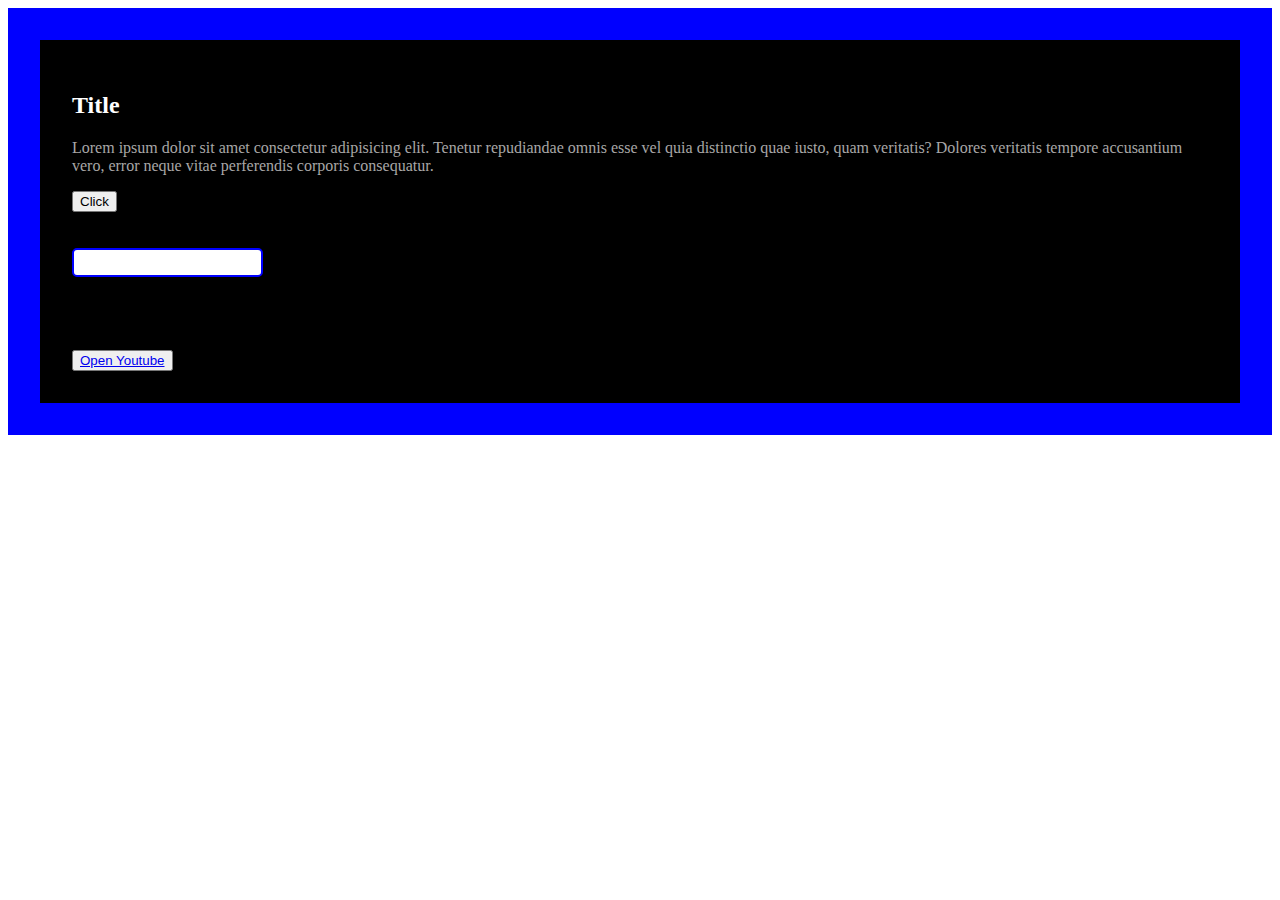
<file: index.html>
<!DOCTYPE html>
<html lang="en">
	<head>
		<meta charset="UTF-8" />
		<meta
			name="viewport"
			content="width=device-width, initial-scale=1.0"
		/>
		<title>Window Element</title>
		<link
			rel="stylesheet"
			href="./css/style.css"
		/>
	</head>
	<body>
		<div class="container-1">
			<div class="container-2">
				<h2>Title</h2>
				<p>
					Lorem ipsum dolor sit amet consectetur adipisicing elit. Tenetur
					repudiandae omnis esse vel quia distinctio quae iusto, quam veritatis?
					Dolores veritatis tempore accusantium vero, error neque vitae
					perferendis corporis consequatur.
				</p>
				<button
					type="button"
					class="my-button"
				>
					Click</button
				><br /><br /><br />
				<input
					type="text"
					class="my-input"
				/>
				<h3 class="selected-text"></h3>
				<br /><br /><br />
				<button><a href="http://youtube.com">Open Youtube</a></button>
			</div>
		</div>
		<script src="./js/main.js"></script>
	</body>
</html>
</file>
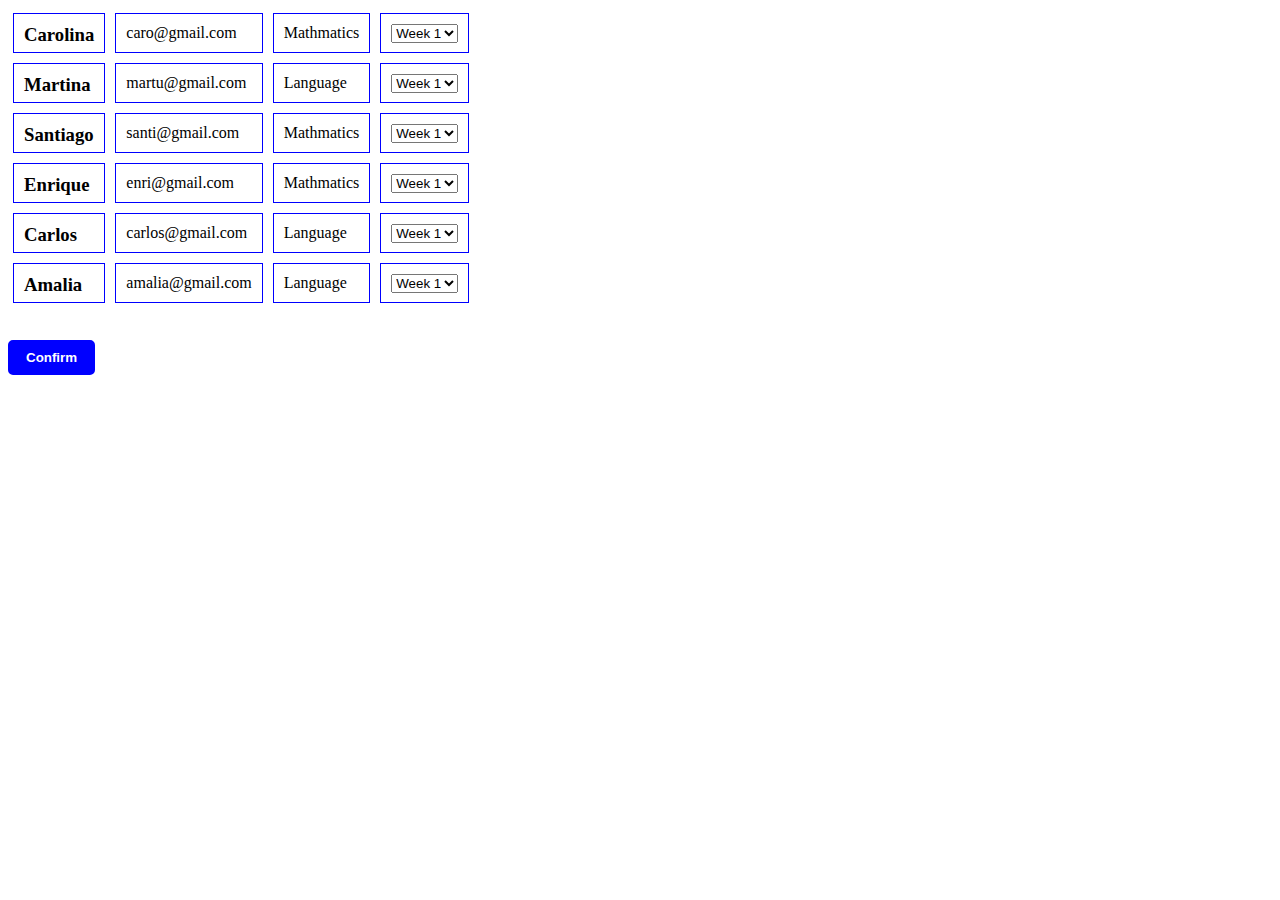
<file: Exercise-1/index.html>
<!DOCTYPE html>
<html lang="en">
	<head>
		<meta charset="UTF-8" />
		<meta
			name="viewport"
			content="width=device-width, initial-scale=1.0"
		/>
		<title>Exercise 1</title>
		<link
			rel="stylesheet"
			href="./css/style.css"
		/>
	</head>
	<body>
		<article class="grid-container"></article>
		<button type="button">Confirm</button>
		<script src="./js/main.js"></script>
	</body>
</html>
</file>
<file: css/style.css>
.container-1 {
	background-color: blue;
	padding: 2rem;
	color: white;
}

.container-2 {
	background-color: black;
	padding: 2rem;
}

p {
	color: rgb(168, 167, 167);
}

.my-input {
	border: 2px blue solid;
	border-radius: 5px;
	padding: 5px;
	outline: none;
}
</file>
<file: Exercise-1/css/style.css>
.grid-container {
	display: grid;
	grid-template-rows: 50px;
	grid-template-columns: repeat(4, minmax(min-content, max-content));
	grid-auto-rows: 50px;
}

.grid-item {
	padding: 10px;
	border: 1px solid #0000ff;
	margin: 5px;
}

button {
	background-color: #0000ff;
	color: white;
	font-weight: bold;
	border-radius: 5px;
	margin-top: 2rem;
	padding: 0.5rem 1rem;
	border: 2px solid #0000ff;
	transition: color 0.3s, background-color 0.3s;
}

button:hover {
	background-color: white;
	color: #0000ff;
}
</file>
